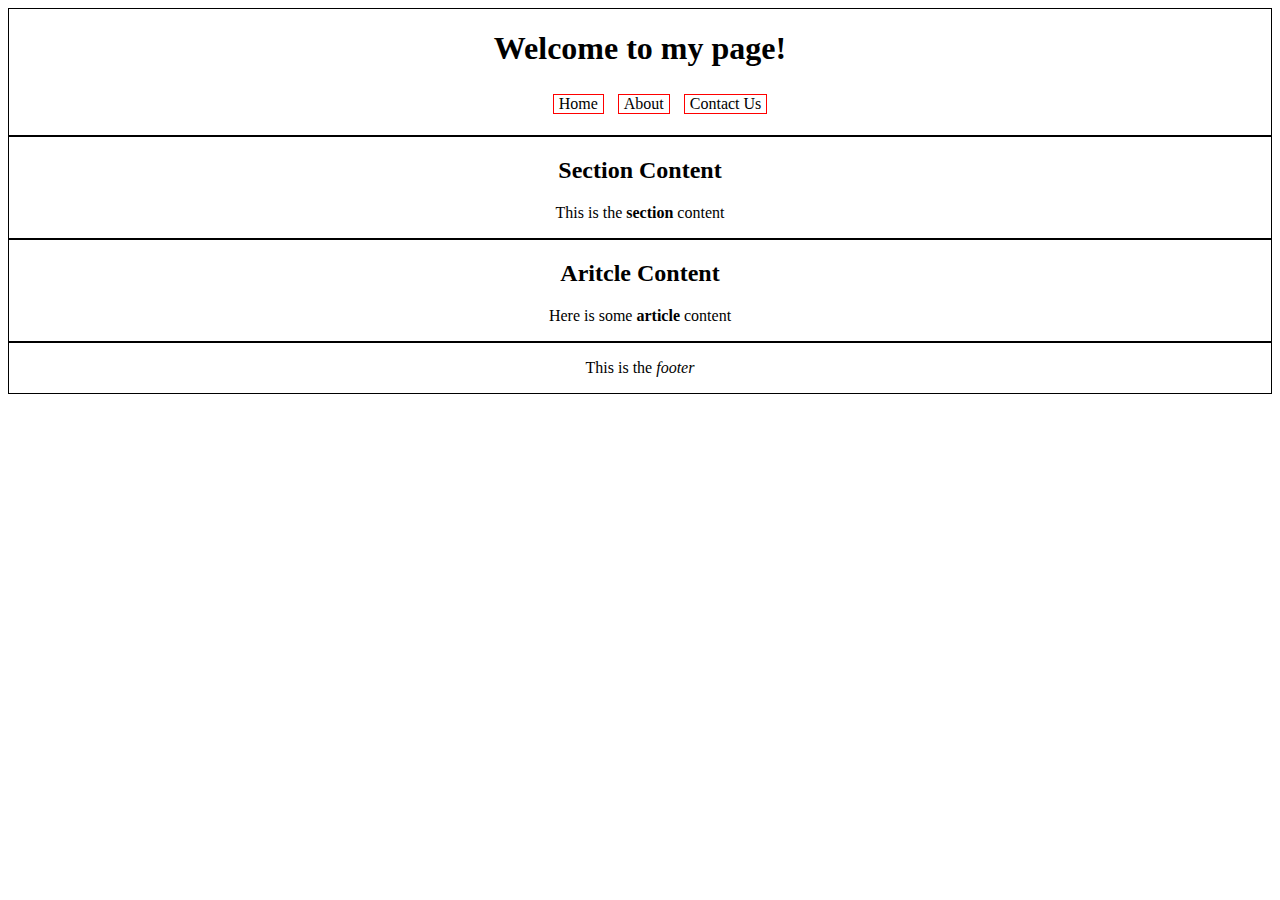
<file: pagelayout1/index.html>
<!DOCTYPE html>
<html>

<head>
    <meta charset="utf-8" />
    <meta http-equiv="X-UA-Compatible" content="IE=edge">
    <title>pagelayout</title>
    <meta name="viewport" content="width=device-width, initial-scale=1">
    <link rel="stylesheet" type="text/css" media="screen" href="style.css" />
</head>

<body>
    <header>
        <h1>Welcome to my page!</h1>
        <nav>
            <ul>
                <li>Home</li>
                <li>About</li>
                <li>Contact Us</li>

            </ul>
        </nav>

    </header>

    <main>
        <div class="section">
            <h2>Section Content</h2>
            <p>This is the <strong>section</strong> content</p>
        </div>

        <div class="article">
            <h2>Aritcle Content</h2>
            <p>Here is some <strong>article</strong> content</p>
        </div>
    </main>

    <footer>
        <p>This is the <i>footer</i></p>
    </footer>


</body>

</html>
</file>
<file: pagelayout1/style.css>
header, 
div.article, 
div.section,
footer {
   border: 1px solid black;
   text-align: center;
}

ul li {
    list-style: none;
    display: inline-block;
    border: 1px solid red;
    padding: 0 5px;
    margin: 5px;
}
</file>
